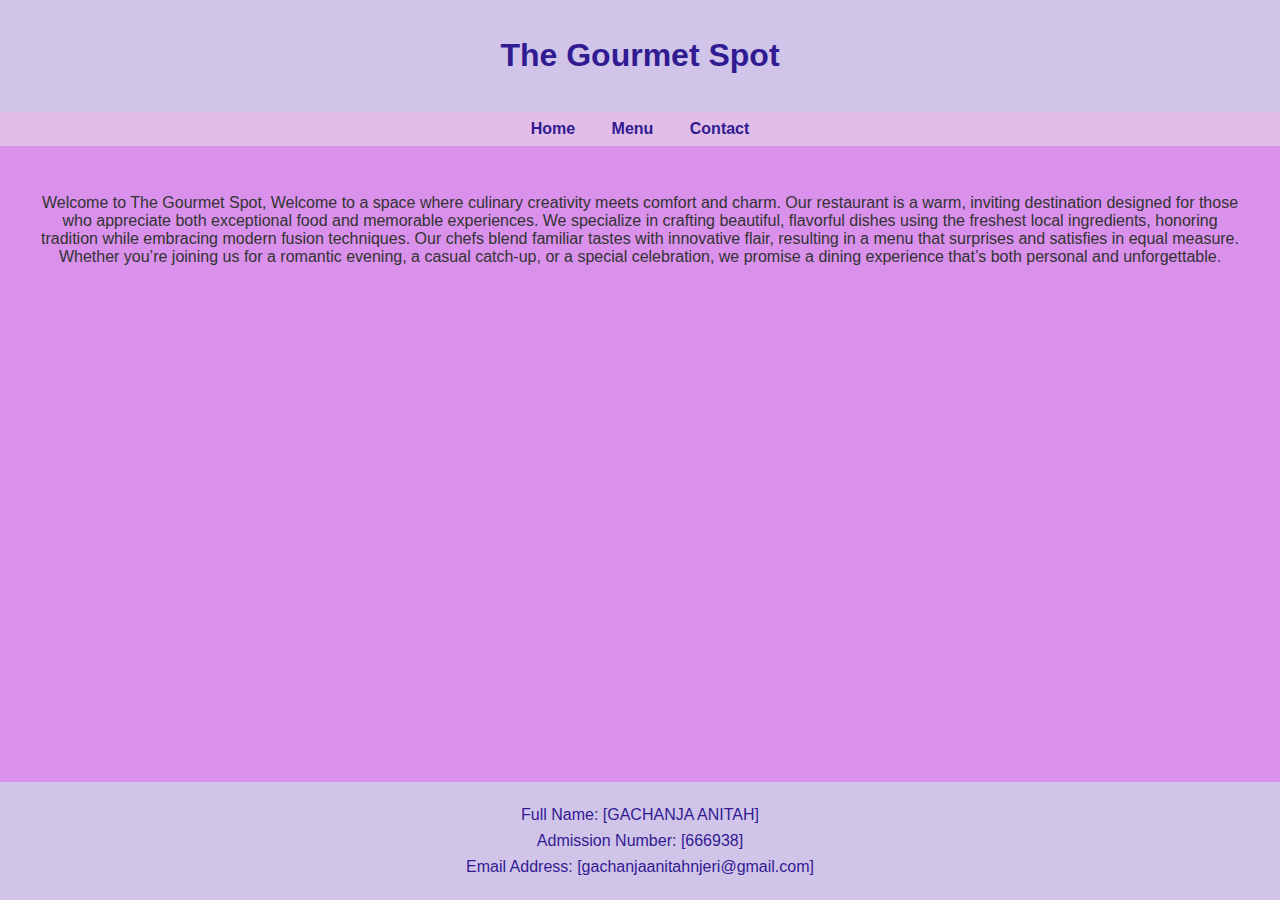
<file: index.html>
<!DOCTYPE html>
<html lang="en">
<head>
    <meta charset="UTF-8">
    <meta name="viewport" content="width=device-width, initial-scale=1.0">
    <title>The Gourmet Spot</title>
    <link rel="stylesheet" href="style.css">
</head>
<body>
    <header>
        <h1>The Gourmet Spot</h1>
    </header>

    <nav>
        <ul>
            <li><a href="index.html">Home</a></li>
            <li><a href="menu.html">Menu</a></li>
            <li><a href="contact.html">Contact</a></li>
        </ul>
    </nav>

    <main>
        <section class="welcome">
            <p>Welcome to The Gourmet Spot, 
               Welcome to a space where culinary creativity meets comfort and charm. 
                Our restaurant is a warm, inviting destination designed for those who appreciate 
                both exceptional food and memorable experiences.
               We specialize in crafting beautiful, flavorful dishes using the freshest
                local ingredients, honoring tradition while embracing modern fusion techniques.
              Our chefs blend familiar tastes with innovative flair, 
                resulting in a menu that surprises and satisfies in equal measure.
            Whether you’re joining us for a romantic evening, a casual catch-up, or a special celebration, 
                we promise a dining experience that’s both personal and unforgettable.</p>
            
        </section>
    </main>

    <footer>
        <p>Full Name: [GACHANJA ANITAH]</p>
        <p>Admission Number: [666938]</p>
        <p>Email Address: [gachanjaanitahnjeri@gmail.com]</p>
    </footer>
</body>
</html>
</file>
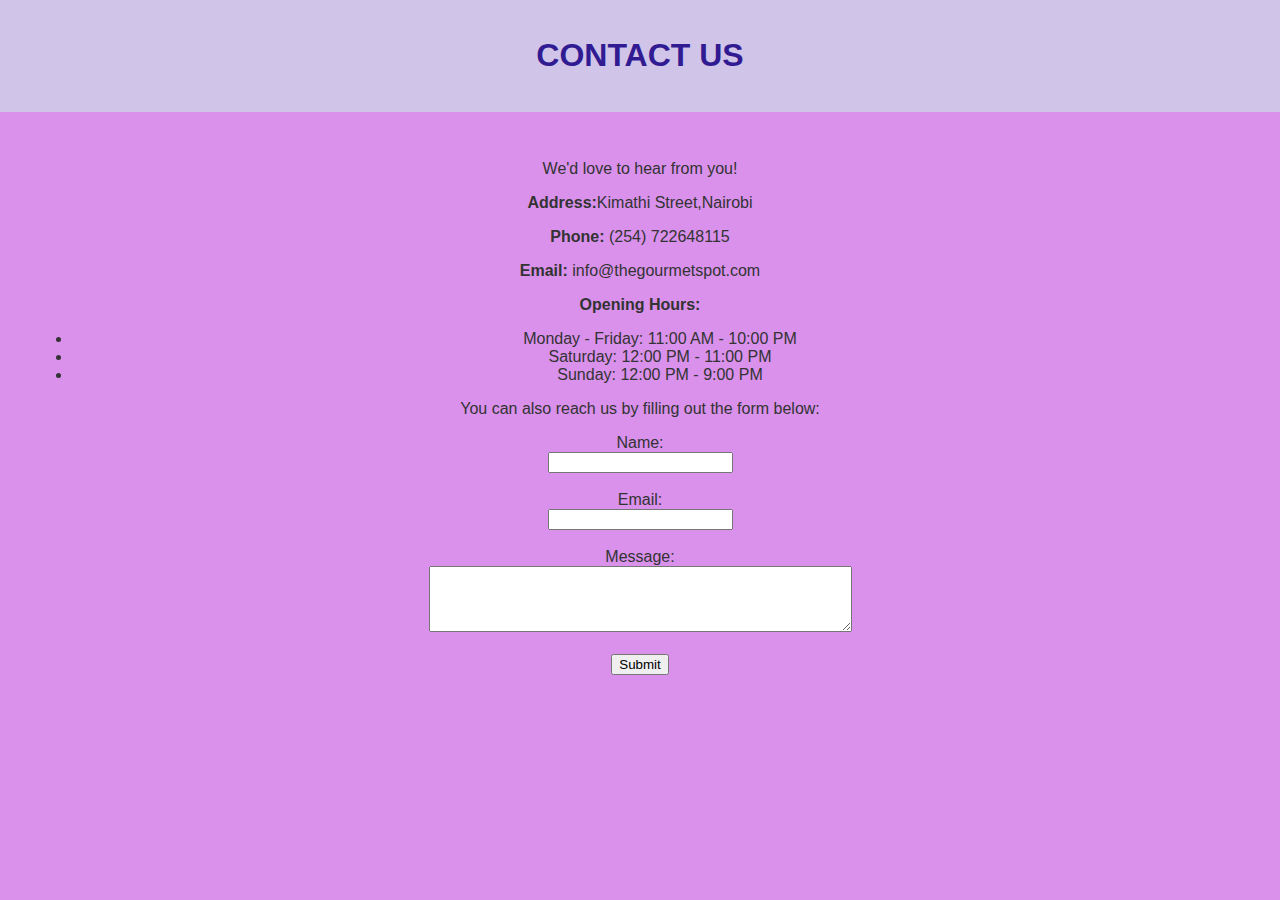
<file: contact.html>
<!DOCTYPE html>
<html lang="en">
<head>
    <meta charset="UTF-8">
    <meta name="viewport" content="width=device-width, initial-scale=1.0">
    <title>The Gourmet Spot - Contact</title>
    <link rel="stylesheet" href="style.css">
</head>
<body>
    <header>
        <h1>CONTACT US</h1>
    </header>

    <main>
        <section class="contact">
            <p>We'd love to hear from you!</p>
            <p><strong>Address:</strong>Kimathi Street,Nairobi</p>
            <p><strong>Phone:</strong> (254) 722648115</p>
            <p><strong>Email:</strong> info@thegourmetspot.com</p>
            <p><strong>Opening Hours:</strong></p>
            <ul>
                <li>Monday - Friday: 11:00 AM - 10:00 PM</li>
                <li>Saturday: 12:00 PM - 11:00 PM</li>
                <li>Sunday: 12:00 PM - 9:00 PM</li>
            </ul>
            <p>You can also reach us by filling out the form below:</p>
            <form>
                <label for="name">Name:</label><br>
                <input type="text" id="name" name="name"><br><br>

                <label for="email">Email:</label><br>
                <input type="email" id="email" name="email"><br><br>

                <label for="message">Message:</label><br>
                <textarea id="message" name="message" rows="4" cols="50"></textarea><br><br>

                <input type="submit" value="Submit">
            </form>
        </section>
    </main>

   
</body>
</html>
</file>
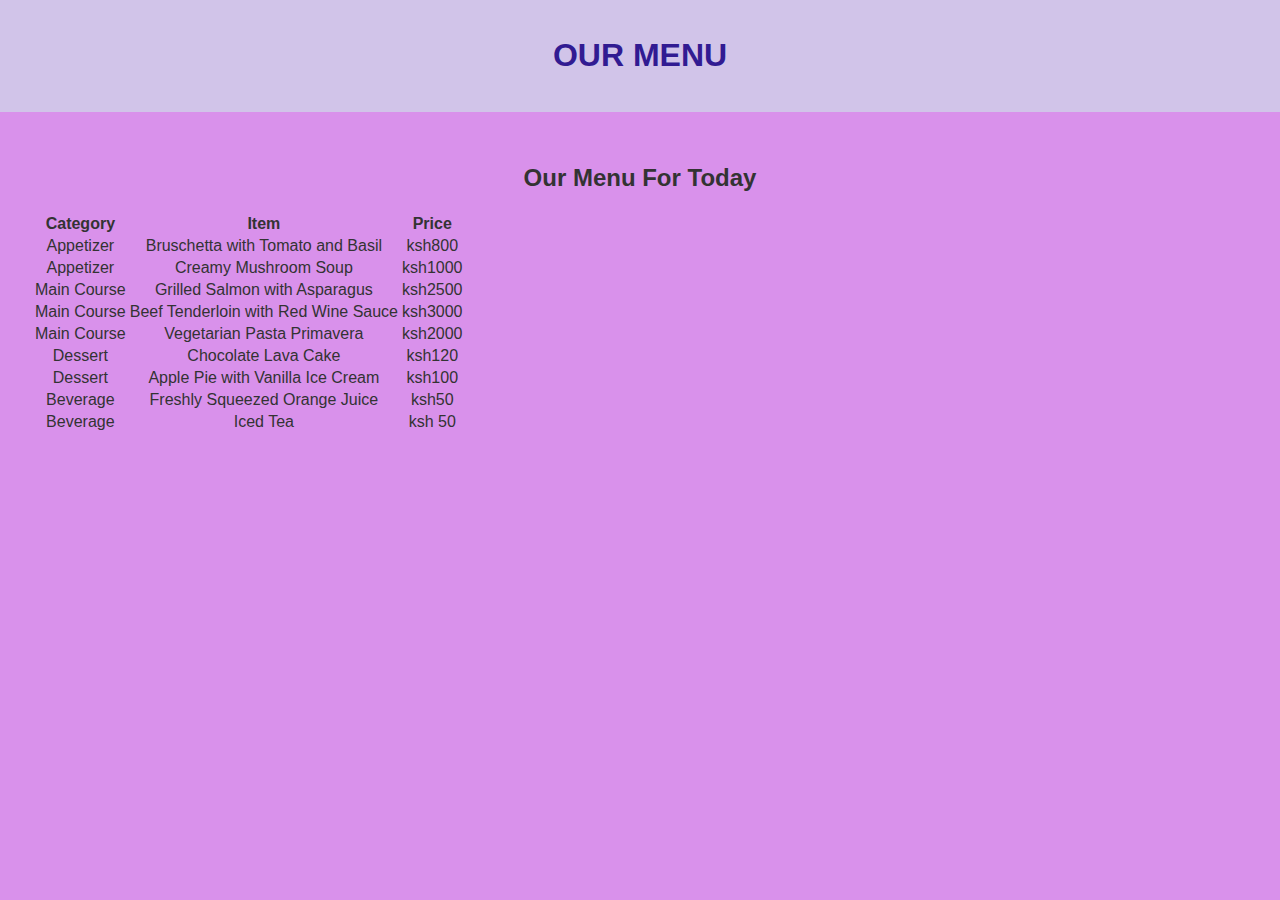
<file: menu.html>
<!DOCTYPE html>
<html lang="en">
<head>
    <meta charset="UTF-8">
    <meta name="viewport" content="width=device-width, initial-scale=1.0">
    <title>The Gourmet Spot - Menu</title>
    <link rel="stylesheet" href="style.css">
</head>
<body>
    <header>
        <h1>OUR MENU</h1>
    </header>

    <main>
        <section class="menu">
            <h2>Our Menu For Today</h2>
            <table>
                <thead>
                    <tr>
                        <th>Category</th>
                        <th>Item</th>
                        <th>Price</th>
                    </tr>
                </thead>
                <tbody>
                    <tr>
                        <td>Appetizer</td>
                        <td>Bruschetta with Tomato and Basil</td>
                        <td>ksh800</td>
                    </tr>
                    <tr>
                        <td>Appetizer</td>
                        <td>Creamy Mushroom Soup</td>
                        <td>ksh1000</td>
                    </tr>
                    <tr>
                        <td>Main Course</td>
                        <td>Grilled Salmon with Asparagus</td>
                        <td>ksh2500</td>
                    </tr>
                    <tr>
                        <td>Main Course</td>
                        <td>Beef Tenderloin with Red Wine Sauce</td>
                        <td>ksh3000</td>
                    </tr>
                    <tr>
                        <td>Main Course</td>
                        <td>Vegetarian Pasta Primavera</td>
                        <td>ksh2000</td>
                    </tr>
                    <tr>
                        <td>Dessert</td>
                        <td>Chocolate Lava Cake</td>
                        <td>ksh120</td>
                    </tr>
                    <tr>
                        <td>Dessert</td>
                        <td>Apple Pie with Vanilla Ice Cream</td>
                        <td>ksh100</td>
                    </tr>
                    <tr>
                        <td>Beverage</td>
                        <td>Freshly Squeezed Orange Juice</td>
                        <td>ksh50</td>
                    </tr>
                    <tr>
                        <td>Beverage</td>
                        <td>Iced Tea</td>
                        <td>ksh 50</td>
                    </tr>
                </tbody>
            </table>
        </section>
    </main>

    
</body>
</html>
</file>
<file: style.css>
/* style.css */
body {
    font-family: 'Arial', sans-serif;
    margin: 0;
    padding: 0;
    background-color: #d991eb;
    color: #333;
    display: flex;
    flex-direction: column;
    min-height: 100vh;
}

header {
    background-color: #d1c4e9;
    color: #311b92;
    text-align: center;
    padding: 1em 0;
}

nav {
    background-color: #e1bee7;
    padding: 0.5em 0;
}

nav ul {
    list-style: none;
    text-align: center;
    padding: 0;
    margin: 0;
}

nav ul li {
    display: inline;
    margin: 0 1em;
}

nav ul li a {
    text-decoration: none;
    color: #311b92;
    font-weight: bold;
}

main {
    flex: 1; /* Allow main to take up remaining space */
    padding: 2em;
    text-align: center;
}

.welcome img {
    max-width: 300px;
    height: auto;
    display: block;
    margin: 1em auto;
}

footer {
    background-color: #d1c4e9;
    color: #311b92;
    text-align: center;
    padding: 1em 0;
}

footer p {
    margin: 0.5em 0;
}
</file>
